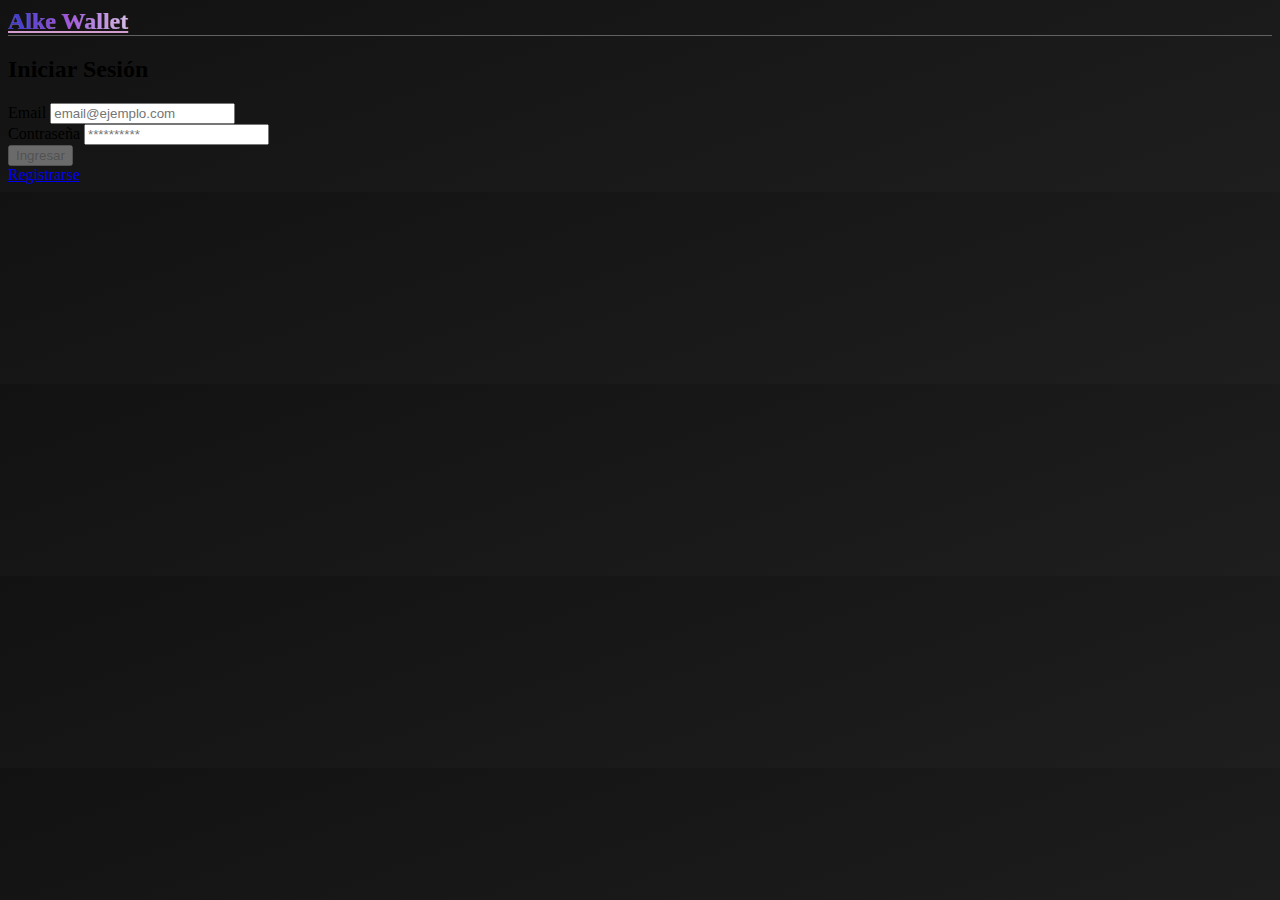
<file: index.html>
<!doctype html>
<html lang="en">
  <head>
    <meta charset="UTF-8" />
    <meta name="viewport" content="width=device-width, initial-scale=1.0" />
    <title>Alke Wallet</title>
    <link rel="stylesheet" href="/assets/styles/style.css" />
    <link
      href="https://cdn.jsdelivr.net/npm/bootstrap@5.3.8/dist/css/bootstrap.min.css"
      rel="stylesheet"
      integrity="sha384-sRIl4kxILFvY47J16cr9ZwB07vP4J8+LH7qKQnuqkuIAvNWLzeN8tE5YBujZqJLB"
      crossorigin="anonymous"
    />
  </head>
  <body class="bg-dark text-white">
    <header>
      <nav class="navbar navbar-dark bg-dark">
        <div class="container-fluid">
          <a class="navbar-brand fs-3" href="#">Alke Wallet</a>
        </div>
      </nav>
    </header>
    <div
      class="container-fluid d-flex flex-column justify-content-center align-items-center"
    >
      <h2 class="mt-4">Iniciar Sesión</h2>
      <form class="d-flex flex-column gap-3 w-25" id="login-form">
        <div id="alert-container"></div>
        <div>
          <label for="email" class="form-label">Email</label>
          <input
            type="email"
            class="form-control"
            id="email"
            placeholder="email@ejemplo.com"
          />
        </div>
        <div>
          <label for="password" class="form-label">Contraseña</label>
          <input
            type="password"
            class="form-control"
            id="password"
            placeholder="**********"
          />
        </div>
        <button type="submit" id="login-button" class="btn btn-primary mt-3">
          Ingresar
        </button>
      </form>

      <div class="d-flex flex-column align-items-end">
        <a
          href="pages/register.html"
          class="mt-3 text-decoration-none"
          id="register-link"
        >
          Registrarse
        </a>
      </div>
    </div>
    <script src="/assets/javascript/libs/jquery-4.0.0.min.js"></script>
    <script
      src="https://cdn.jsdelivr.net/npm/bootstrap@5.3.8/dist/js/bootstrap.bundle.min.js"
      integrity="sha384-FKyoEForCGlyvwx9Hj09JcYn3nv7wiPVlz7YYwJrWVcXK/BmnVDxM+D2scQbITxI"
      crossorigin="anonymous"
    ></script>
    <script src="/assets/javascript/index.js"></script>
    <script src="/assets/javascript/commons.js"></script>
  </body>
</html>
</file>
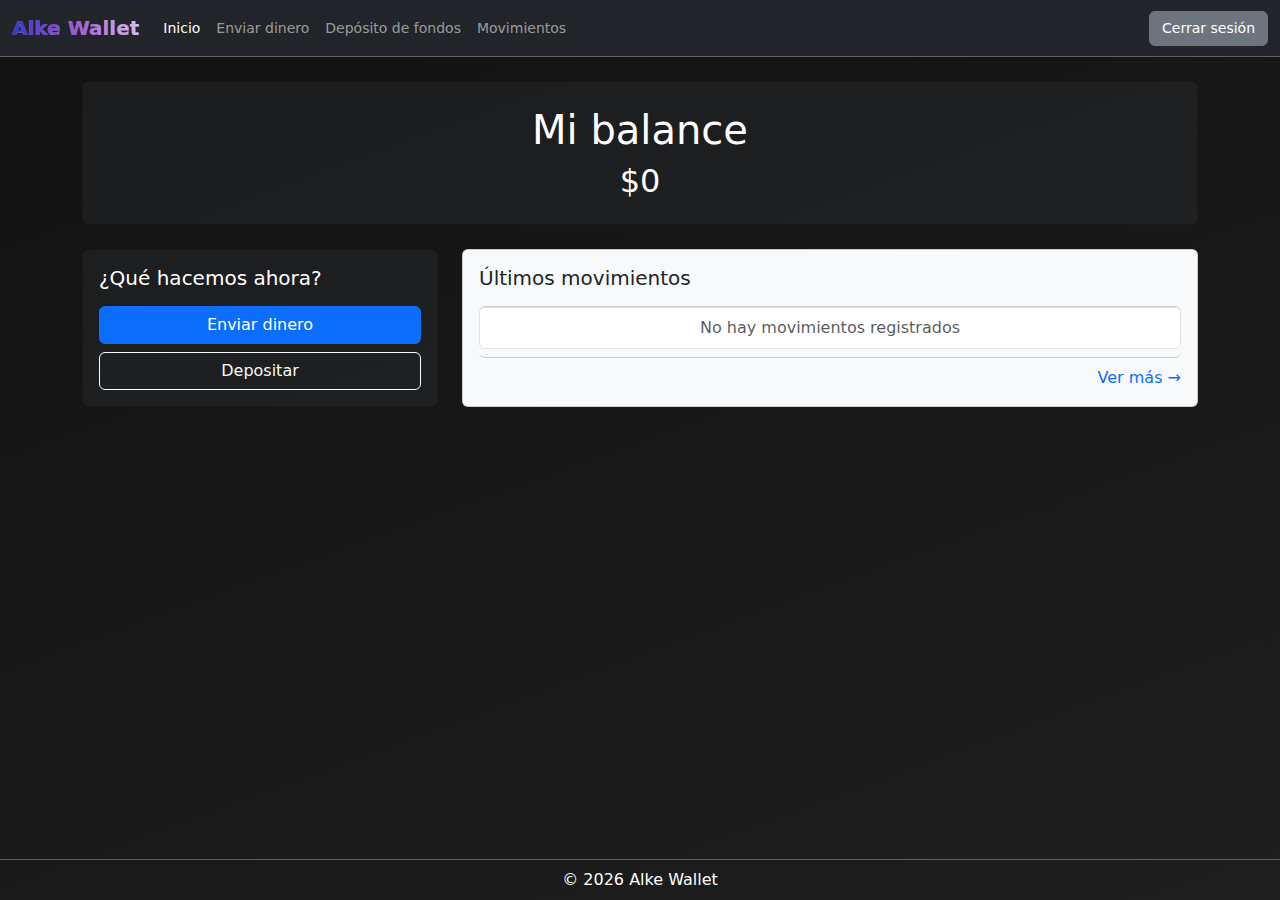
<file: pages/dashboard.html>
<!doctype html>
<html lang="en">
  <head>
    <meta charset="UTF-8" />
    <meta name="viewport" content="width=device-width, initial-scale=1.0" />
    <title>Alke Wallet - Dashboard</title>

    <link rel="stylesheet" href="/assets/styles/style.css" />

    <link
      href="https://cdn.jsdelivr.net/npm/bootstrap@5.3.8/dist/css/bootstrap.min.css"
      rel="stylesheet"
    />
  </head>

  <body class="bg-dark text-white d-flex flex-column min-vh-100">
    <nav class="navbar navbar-expand-lg bg-dark navbar-dark">
      <div class="container-fluid">
        <a class="navbar-brand" href="#">Alke Wallet</a>

        <button
          class="navbar-toggler"
          type="button"
          data-bs-toggle="collapse"
          data-bs-target="#navbarScroll"
        >
          <span class="navbar-toggler-icon"></span>
        </button>

        <div class="collapse navbar-collapse" id="navbarScroll">
          <ul class="navbar-nav me-auto">
            <li class="nav-item">
              <a class="nav-link active" href="#">Inicio</a>
            </li>
            <li class="nav-item">
              <a class="nav-link" href="sendMoney.html">Enviar dinero</a>
            </li>
            <li class="nav-item">
              <a class="nav-link" href="deposit.html">Depósito de fondos</a>
            </li>
            <li class="nav-item">
              <a class="nav-link" href="transactions.html">Movimientos</a>
            </li>
          </ul>

          <button class="btn btn-secondary" id="logout-btn">
            Cerrar sesión
          </button>
        </div>
      </div>
    </nav>

    <main class="container mt-4 flex-grow-1">
      <div
        class="card bg-secondary bg-opacity-10 text-white p-4 mb-4 text-center"
      >
        <h1 class="mb-2">Mi balance</h1>
        <h2 id="balanceText" class="mb-0">$ 0</h2>
      </div>

      <div class="row g-4">
        <div class="col-12 col-md-4">
          <div class="card bg-secondary bg-opacity-10 text-white h-100 p-3">
            <h5 class="mb-3">¿Qué hacemos ahora?</h5>

            <div class="d-flex flex-column gap-2">
              <a href="sendMoney.html" class="btn btn-primary">
                Enviar dinero
              </a>
              <a href="deposit.html" class="btn btn-outline-light">
                Depositar
              </a>
            </div>
          </div>
        </div>

        <div class="col-12 col-md-8">
          <div class="card bg-light text-dark h-100 p-3">
            <h5 class="mb-3">Últimos movimientos</h5>

            <ul id="lastTransactions" class="list-group mb-2"></ul>

            <div class="text-end">
              <a href="transactions.html" class="text-decoration-none">
                Ver más →
              </a>
            </div>
          </div>
        </div>
      </div>
    </main>

    <footer class="footer text-center py-2 mt-auto">© 2026 Alke Wallet</footer>

    <script src="/assets/javascript/libs/jquery-4.0.0.min.js"></script>
    <script src="https://cdn.jsdelivr.net/npm/bootstrap@5.3.8/dist/js/bootstrap.bundle.min.js"></script>
    <script src="/assets/javascript/dashboard.js"></script>
    <script src="/assets/javascript/commons.js"></script>
  </body>
</html>
</file>
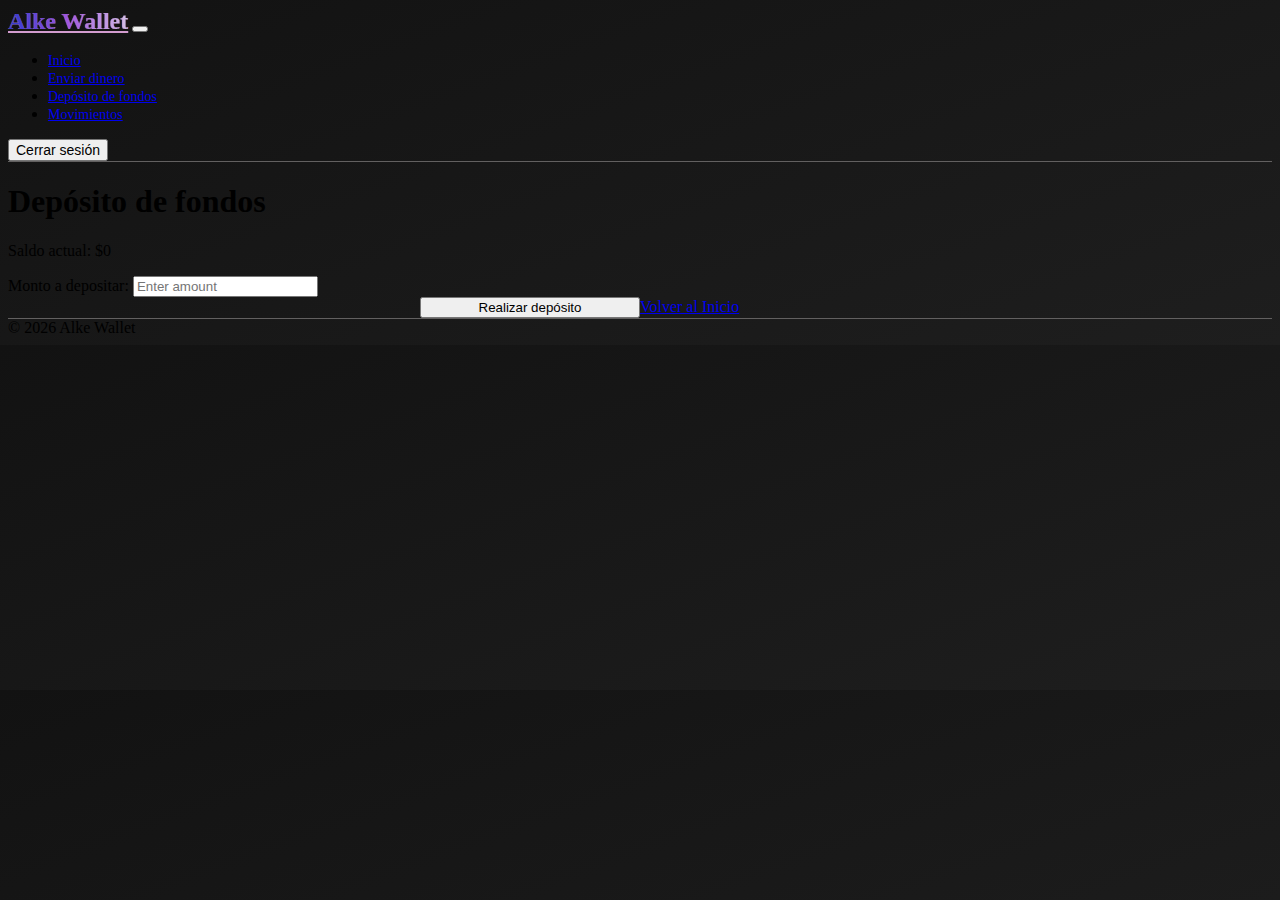
<file: pages/deposit.html>
<!doctype html>
<html lang="en">
  <head>
    <meta charset="UTF-8" />
    <meta name="viewport" content="width=device-width, initial-scale=1.0" />
    <title>Alke Wallet - Historial de transacciones</title>
    <link rel="stylesheet" href="/assets/styles/style.css" />
    <link
      href="https://cdn.jsdelivr.net/npm/bootstrap@5.3.8/dist/css/bootstrap.min.css"
      rel="stylesheet"
      integrity="sha384-sRIl4kxILFvY47J16cr9ZwB07vP4J8+LH7qKQnuqkuIAvNWLzeN8tE5YBujZqJLB"
      crossorigin="anonymous"
    />
  </head>
  <body class="bg-dark text-white d-flex flex-column min-vh-100">
    <nav class="navbar navbar-expand-lg bg-dark navbar-dark">
      <div class="container-fluid">
        <a class="navbar-brand" href="#">Alke Wallet</a>
        <button
          class="navbar-toggler"
          type="button"
          data-bs-toggle="collapse"
          data-bs-target="#navbarScroll"
          aria-controls="navbarScroll"
          aria-expanded="false"
          aria-label="Toggle navigation"
        >
          <span class="navbar-toggler-icon"></span>
        </button>
        <div class="collapse navbar-collapse" id="navbarScroll">
          <ul
            class="navbar-nav me-auto my-2 my-lg-0 navbar-nav-scroll"
            style="--bs-scroll-height: 100px"
          >
            <li class="nav-item">
              <a class="nav-link" aria-current="page" href="dashboard.html"
                >Inicio</a
              >
            </li>
            <li class="nav-item">
              <a class="nav-link" href="sendMoney.html">Enviar dinero</a>
            </li>
            <li class="nav-item">
              <a class="nav-link active" href="#">Depósito de fondos</a>
            </li>
            <li class="nav-item">
              <a class="nav-link" href="transactions.html">Movimientos</a>
            </li>
          </ul>

          <button class="btn btn-secondary" type="button" id="logout-btn">
            Cerrar sesión
          </button>
        </div>
      </div>
    </nav>
    <main class="container mt-4 flex-grow-1">
      <h1 class="mb-4">Depósito de fondos</h1>
      <div id="alert-container"></div>
      <p id="currentBalanceText"></p>
      <div class="deposit-container">
        <p>Saldo actual: <span id="currentBalance"></span></p>
        <p id="depositMessage" class="text-success mt-2"></p>
        <form>
          <div class="mb-4">
            <label for="depositAmount" class="mb-2">Monto a depositar:</label>
            <input
              type="number"
              class="form-control"
              id="depositAmount"
              placeholder="Enter amount"
            />
          </div>
          <div class="actions d-flex flex-column">
            <button
              type="button"
              id="depositBtn"
              class="btn btn-primary btn-standard mb-2"
            >
              Realizar depósito
            </button>
            <a href="dashboard.html" class="btn btn-secondary btn-standard mb-4"
              >Volver al Inicio</a
            >
          </div>
        </form>
      </div>
    </main>
    <footer class="footer text-center py-2 mt-auto">© 2026 Alke Wallet</footer>
    <script src="/assets/javascript/libs/jquery-4.0.0.min.js"></script>
    <script
      src="https://cdn.jsdelivr.net/npm/bootstrap@5.3.8/dist/js/bootstrap.bundle.min.js"
      integrity="sha384-FKyoEForCGlyvwx9Hj09JcYn3nv7wiPVlz7YYwJrWVcXK/BmnVDxM+D2scQbITxI"
      crossorigin="anonymous"
    ></script>
    <script src="/assets/javascript/deposit.js"></script>
    <script src="/assets/javascript/commons.js"></script>
  </body>
</html>
</file>
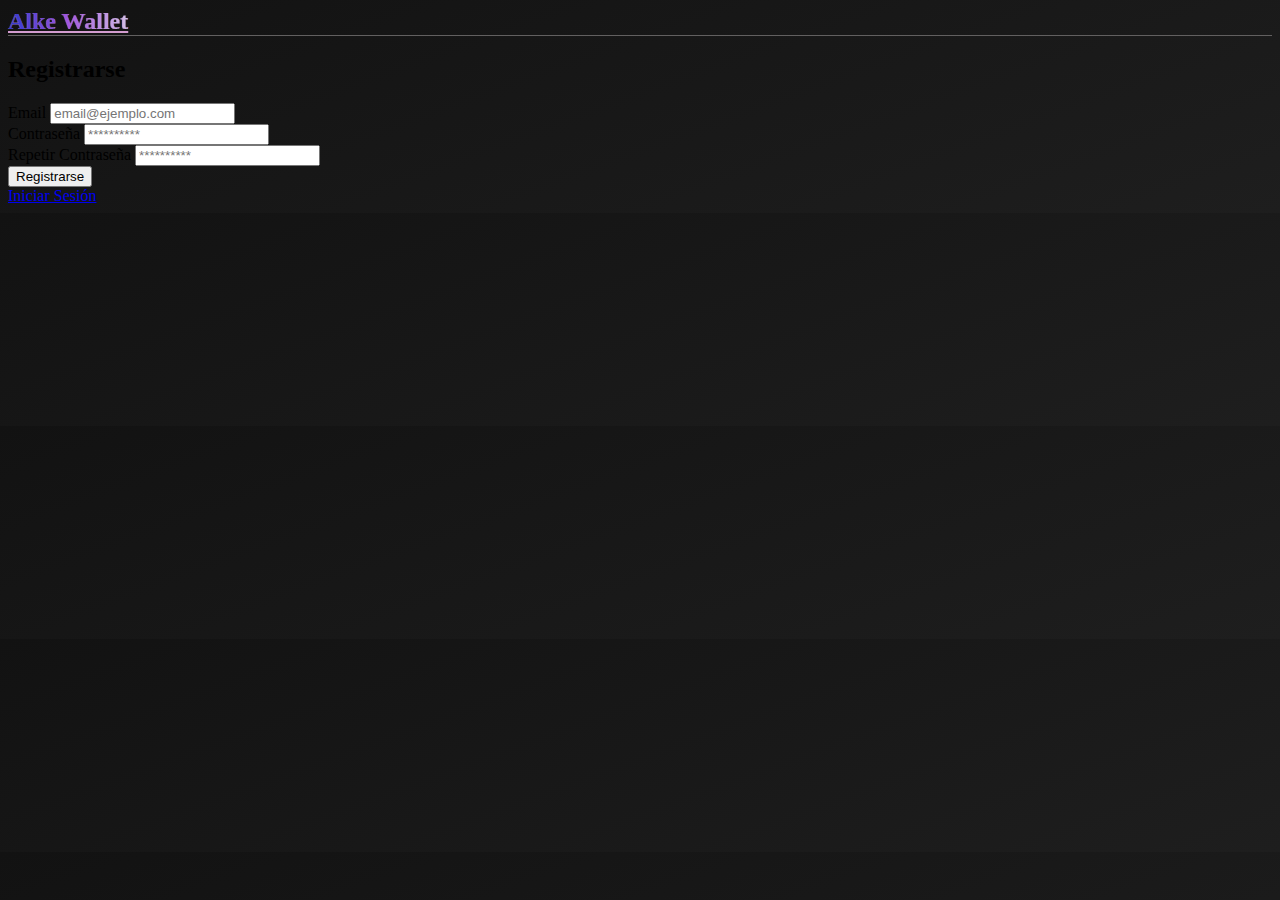
<file: pages/register.html>
<!doctype html>
<html lang="en">
  <head>
    <meta charset="UTF-8" />
    <meta name="viewport" content="width=device-width, initial-scale=1.0" />
    <title>Alke Wallet</title>
    <link rel="stylesheet" href="/assets/styles/style.css" />
    <link
      href="https://cdn.jsdelivr.net/npm/bootstrap@5.3.8/dist/css/bootstrap.min.css"
      rel="stylesheet"
      integrity="sha384-sRIl4kxILFvY47J16cr9ZwB07vP4J8+LH7qKQnuqkuIAvNWLzeN8tE5YBujZqJLB"
      crossorigin="anonymous"
    />
  </head>
  <body class="bg-dark text-white">
    <header>
      <nav class="navbar navbar-dark bg-dark">
        <div class="container-fluid">
          <a class="navbar-brand fs-3" href="#">Alke Wallet</a>
        </div>
      </nav>
    </header>
    <div
      class="container-fluid d-flex flex-column justify-content-center align-items-center"
    >
      <h2 class="mt-4">Registrarse</h2>

      <form id="register-form" class="d-flex flex-column gap-3 w-25">
        <div>
          <label for="email" class="form-label">Email</label>
          <input
            type="email"
            class="form-control"
            id="email"
            placeholder="email@ejemplo.com"
          />
        </div>
        <div>
          <label for="password" class="form-label">Contraseña</label>
          <input
            type="password"
            class="form-control"
            id="password"
            placeholder="**********"
          />
        </div>
        <div>
          <label for="rep-password" class="form-label"
            >Repetir Contraseña</label
          >
          <input
            type="password"
            class="form-control"
            id="rep-password"
            placeholder="**********"
          />
        </div>
        <button type="submit" class="btn btn-primary mt-3">Registrarse</button>
      </form>

      <div class="d-flex flex-column align-items-end">
        <a
          href="../index.html"
          class="mt-3 text-decoration-none"
          id="login-link"
        >
          Iniciar Sesión
        </a>
      </div>
    </div>
    <script src="/assets/javascript/libs/jquery-4.0.0.min.js"></script>
    <script
      src="https://cdn.jsdelivr.net/npm/bootstrap@5.3.8/dist/js/bootstrap.bundle.min.js"
      integrity="sha384-FKyoEForCGlyvwx9Hj09JcYn3nv7wiPVlz7YYwJrWVcXK/BmnVDxM+D2scQbITxI"
      crossorigin="anonymous"
    ></script>
    <script src="/assets/javascript/index.js"></script>
    <script src="/assets/javascript/register.js"></script>
    <script src="/assets/javascript/commons.js"></script>
  </body>
</html>
</file>
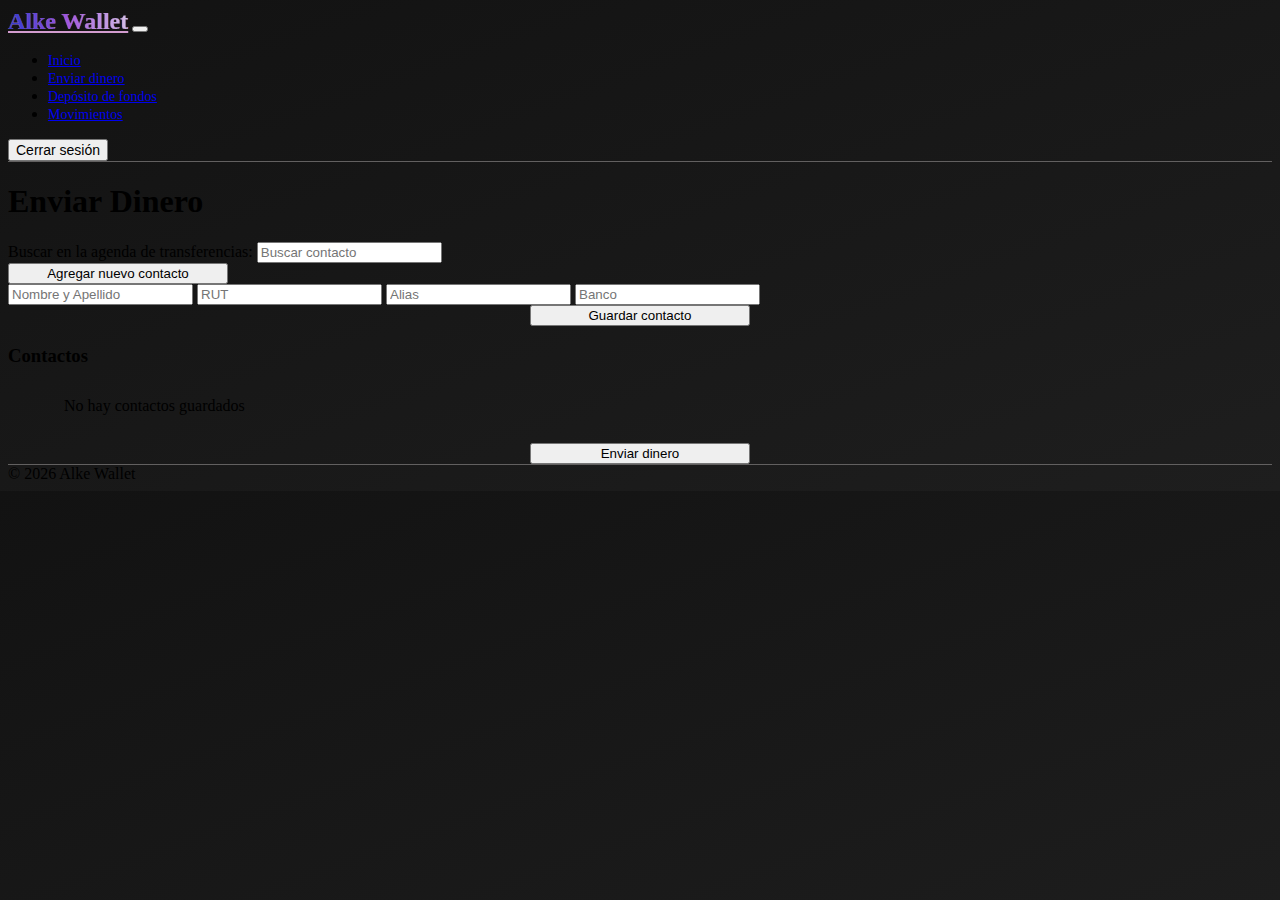
<file: pages/sendMoney.html>
<!doctype html>
<html lang="en">
  <head>
    <meta charset="UTF-8" />
    <meta name="viewport" content="width=device-width, initial-scale=1.0" />
    <title>Alke Wallet - Enviar dinero</title>
    <link rel="stylesheet" href="/assets/styles/style.css" />
    <link
      href="https://cdn.jsdelivr.net/npm/bootstrap@5.3.8/dist/css/bootstrap.min.css"
      rel="stylesheet"
      integrity="sha384-sRIl4kxILFvY47J16cr9ZwB07vP4J8+LH7qKQnuqkuIAvNWLzeN8tE5YBujZqJLB"
      crossorigin="anonymous"
    />
  </head>
  <body class="bg-dark text-white d-flex flex-column min-vh-100">
    <nav class="navbar navbar-expand-lg bg-dark navbar-dark">
      <div class="container-fluid">
        <a class="navbar-brand" href="#">Alke Wallet</a>
        <button
          class="navbar-toggler"
          type="button"
          data-bs-toggle="collapse"
          data-bs-target="#navbarScroll"
          aria-controls="navbarScroll"
          aria-expanded="false"
          aria-label="Toggle navigation"
        >
          <span class="navbar-toggler-icon"></span>
        </button>
        <div class="collapse navbar-collapse" id="navbarScroll">
          <ul
            class="navbar-nav me-auto my-2 my-lg-0 navbar-nav-scroll"
            style="--bs-scroll-height: 100px"
          >
            <li class="nav-item">
              <a class="nav-link" aria-current="page" href="dashboard.html"
                >Inicio</a
              >
            </li>
            <li class="nav-item">
              <a class="nav-link active" href="#">Enviar dinero</a>
            </li>
            <li class="nav-item">
              <a class="nav-link" href="deposit.html">Depósito de fondos</a>
            </li>
            <li class="nav-item">
              <a class="nav-link" href="transactions.html">Movimientos</a>
            </li>
          </ul>

          <button class="btn btn-secondary" type="submit" id="logout-btn">
            Cerrar sesión
          </button>
        </div>
        </div>
    </nav>
   <main class="container mt-4 flex-grow-1">
      <div class="container-sendmoney">
        <h1>Enviar Dinero</h1>
        <form class="d-flex flex-column gap-4">
          <div>
            <label for="search-contact" class="mb-2"
              >Buscar en la agenda de transferencias:</label
            >
            <input
              type="text"
              class="form-control"
              id="search-contact"
              placeholder="Buscar contacto"
            />
          </div>
          <button
            id="addContactBtn"
            type="button"
            class="btn btn-primary btn-standard"
          >
            Agregar nuevo contacto
          </button>
          <div id="newContactForm" class="mt-3 d-none">
            <input
              id="contactName"
              class="form-control mb-2"
              placeholder="Nombre y Apellido"
            />
            <input
              id="contactRUT"
              class="form-control mb-2"
              placeholder="RUT"
            />
            <input
              id="contactAlias"
              class="form-control mb-2"
              placeholder="Alias"
            />
            <input
              id="contactBank"
              class="form-control mb-2"
              placeholder="Banco"
            />
            <div class="actions">
            <button
              type="button"
              id="saveContactBtn"
              class="btn btn-success btn-standard"
            >
              Guardar contacto
            </button>
            </div>
          </div>
          <div>
            <h3>Contactos</h3>
            <ul id="contactList" class="list-group mb-4"></ul>
  
            <div class="actions">
            <button
              type="button"
              id="sendMoneyBtn"
              class="btn btn-primary btn-standard mb-2"
            >
              Enviar dinero
            </button>
            </div>
            <div id="transferAlert" class="alert d-none mt-3"></div>
          </div>
        </form>
      </div>
    </div>
    </main>
     <footer class="footer text-center py-2 mt-auto">© 2026 Alke Wallet</footer>
    <script src="/assets/javascript/libs/jquery-4.0.0.min.js"></script>
    <script
      src="https://cdn.jsdelivr.net/npm/bootstrap@5.3.8/dist/js/bootstrap.bundle.min.js"
      integrity="sha384-FKyoEForCGlyvwx9Hj09JcYn3nv7wiPVlz7YYwJrWVcXK/BmnVDxM+D2scQbITxI"
      crossorigin="anonymous"
    ></script>
    <script src="/assets/javascript/sendMoney.js"></script>
    <script src="/assets/javascript/commons.js"></script>
  </body>
</html>
</file>
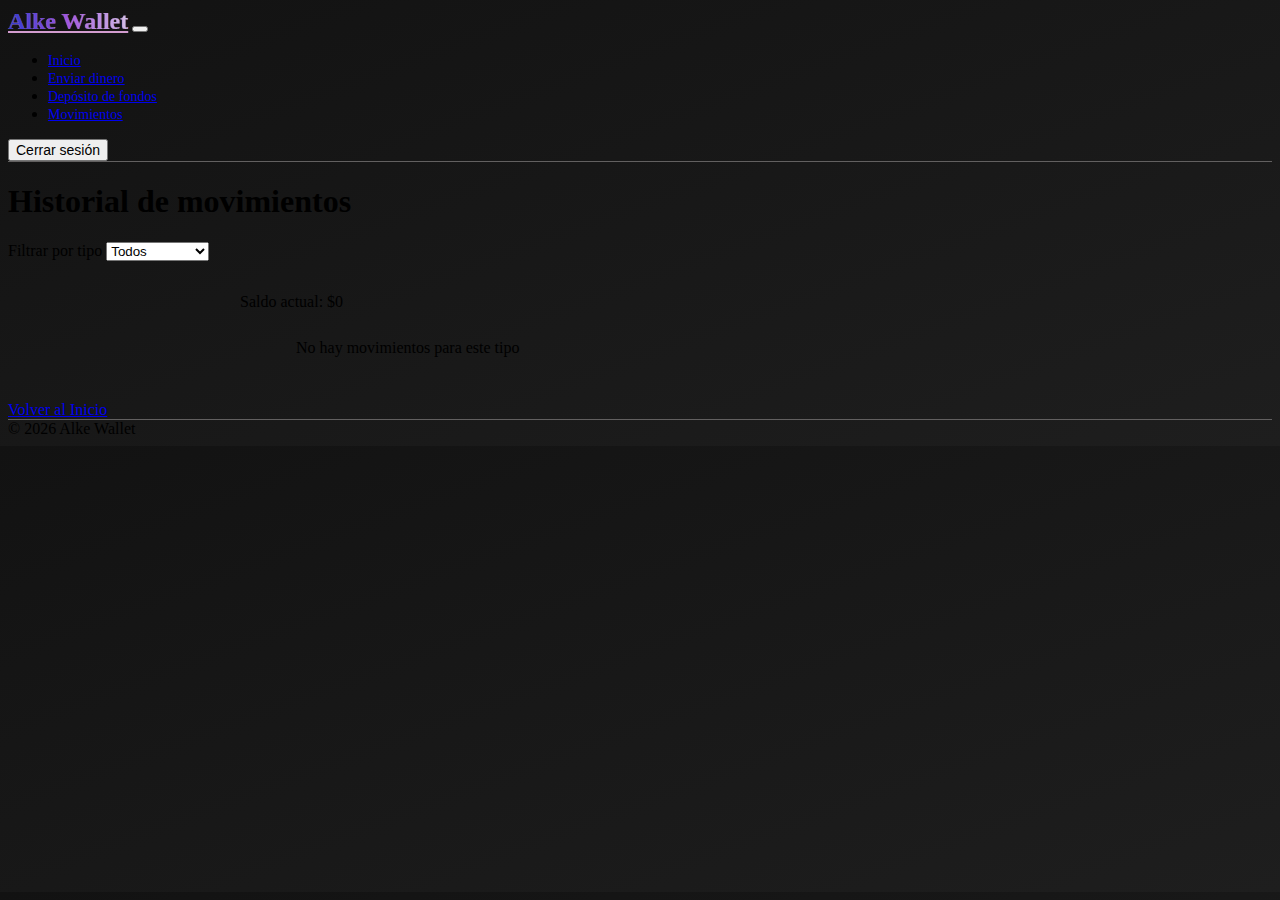
<file: pages/transactions.html>
<!doctype html>
<html lang="en">
  <head>
    <meta charset="UTF-8" />
    <meta name="viewport" content="width=device-width, initial-scale=1.0" />
    <title>Alke Wallet - Historial de movimientos</title>
    <link rel="stylesheet" href="/assets/styles/style.css" />
    <link
      href="https://cdn.jsdelivr.net/npm/bootstrap@5.3.8/dist/css/bootstrap.min.css"
      rel="stylesheet"
      integrity="sha384-sRIl4kxILFvY47J16cr9ZwB07vP4J8+LH7qKQnuqkuIAvNWLzeN8tE5YBujZqJLB"
      crossorigin="anonymous"
    />
  </head>
  <body class="bg-dark text-white d-flex flex-column min-vh-100">
    <nav class="navbar navbar-expand-lg bg-dark navbar-dark">
      <div class="container-fluid">
        <a class="navbar-brand" href="#">Alke Wallet</a>
        <button
          class="navbar-toggler"
          type="button"
          data-bs-toggle="collapse"
          data-bs-target="#navbarScroll"
          aria-controls="navbarScroll"
          aria-expanded="false"
          aria-label="Toggle navigation"
        >
          <span class="navbar-toggler-icon"></span>
        </button>
        <div class="collapse navbar-collapse" id="navbarScroll">
          <ul
            class="navbar-nav me-auto my-2 my-lg-0 navbar-nav-scroll"
            style="--bs-scroll-height: 100px"
          >
            <li class="nav-item">
              <a class="nav-link" aria-current="page" href="dashboard.html"
                >Inicio</a
              >
            </li>
            <li class="nav-item">
              <a class="nav-link" href="sendMoney.html">Enviar dinero</a>
            </li>
            <li class="nav-item">
              <a class="nav-link" href="deposit.html">Depósito de fondos</a>
            </li>
            <li class="nav-item">
              <a class="nav-link active" href="#">Movimientos</a>
            </li>
          </ul>

          <button class="btn btn-secondary" type="button" id="logout-btn">
            Cerrar sesión
          </button>
        </div>
      </div>
    </nav>
    <main class="container mt-4 flex-grow-1">
      <h1 class="mb-4">Historial de movimientos</h1>
      <div class="mb-3">
        <label for="filterType" class="form-label">Filtrar por tipo</label>
        <select id="filterType" class="form-select">
          <option value="todos">Todos</option>
          <option value="deposito">Depósito</option>
          <option value="transferencia">Transferencia</option>
        </select>
      </div>

      <div class="transactions-container">
        <p>Saldo actual: <span id="currentBalance">0</span></p>
        <p id="transactionMessage" style="color: green"></p>

        <ul id="transactionsList" class="list-group mb-3"></ul>
      </div>
    </main>
    <a href="dashboard.html" class="btn btn-secondary btn-standard mb-4">
      Volver al Inicio
    </a>
    <footer class="footer text-center py-2 mt-auto">© 2026 Alke Wallet</footer>
    <script src="/assets/javascript/libs/jquery-4.0.0.min.js"></script>
    <script
      src="https://cdn.jsdelivr.net/npm/bootstrap@5.3.8/dist/js/bootstrap.bundle.min.js"
      integrity="sha384-FKyoEForCGlyvwx9Hj09JcYn3nv7wiPVlz7YYwJrWVcXK/BmnVDxM+D2scQbITxI"
      crossorigin="anonymous"
    ></script>
    <script src="/assets/javascript/transactions.js"></script>
    <script src="/assets/javascript/commons.js"></script>
  </body>
</html>
</file>
<file: assets/styles/style.css>
body.bg-dark {
  background: linear-gradient(160deg, #121212, #1e1e1e) !important;
}


.navbar {
  border-bottom: 0.5px solid rgb(98, 96, 96); 
}

.navbar-brand {
  font-size: 1.5rem;
  font-weight: 700;
  background: linear-gradient(90deg, #2d38ce, #a057df, #d3bfe8);
  -webkit-background-clip: text;
  -webkit-text-fill-color: transparent;
  -webkit-text-stroke: 0.2px rgb(211, 156, 207);
}

.navbar .nav-link {
  font-size: 14px; 
}

.navbar .btn {
  font-size: 14px;
}


.btn-standard {
  width: 220px;
  align-self: center;
}


.footer {
  border-top: 0.5px solid rgb(98, 96, 96); 
}


.actions {
  display: flex;
  justify-content: center;
}


.transactions-container {
  max-width: 800px;
  width: 90%;
  margin: 0 auto;
  padding: 1rem;
}


.list-group-item {
  display: flex;
  justify-content: space-between;
  align-items: center;
  padding: 0.75rem 1rem;
  border-radius: 8px;
  margin-bottom: 0.5rem;
  flex-direction: row; 
}

.list-group-item span {
  display: inline-block;
}

.list-group-item span:last-child {
  margin-top: 0; 
}


.list-group-item .amount-positive {
  color: green !important;
  font-weight: bold;
}

.list-group-item .amount-negative {
  color: red !important;
  font-weight: bold;
}


@media (max-width: 768px) {
 
  .navbar .nav-link {
    font-size: 12px;
  }


  .transactions-container {
    padding: 0.5rem;
    width: 95%;
  }

  
  .list-group-item {
    flex-direction: column; 
    align-items: flex-start;
    padding: 0.5rem;
  }

  .list-group-item span {
    display: block; 
  }

  .list-group-item span:last-child {
    margin-top: 0.3rem;
  }
}
</file>
